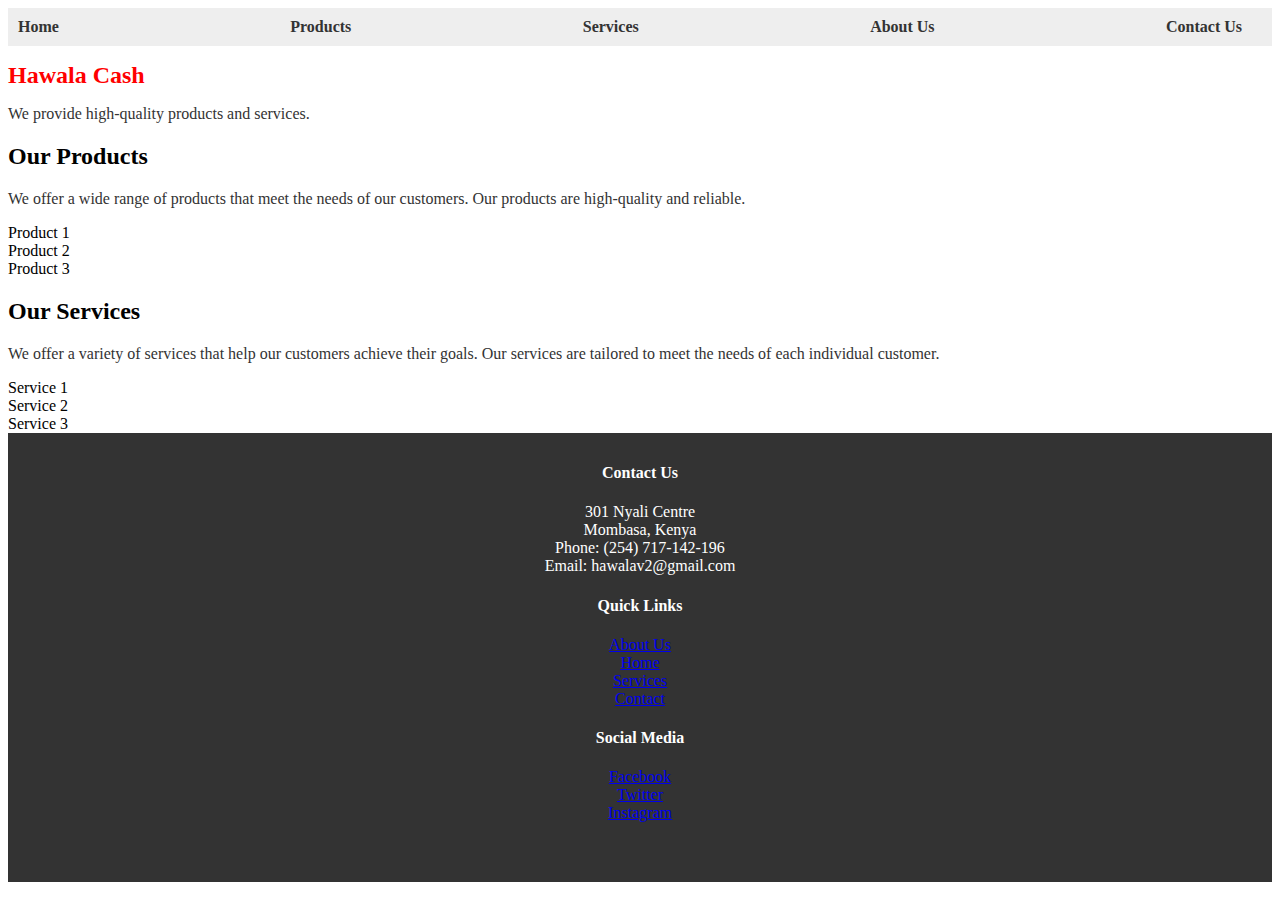
<file: Index.html>
<!DOCTYPE html>
<html>
  <head>
    <meta charset="UTF-8">
    <title>Home</title>
    <meta name="description" content="We are a business that provides high-quality products and services.">
    <meta name="keywords" content="business, products, services">
    <link rel="stylesheet" href="style2.css">
  </head>
  <body>
    <header>
      <nav>
        <ul>
          <li><a href="Index.html">Home</a></li>
          <li><a href="#">Products</a></li>
          <li><a href="#">Services</a></li>
          <li><a href="About.html">About Us</a></li>
          <li><a href="Contact.html">Contact Us</a></li>
        </ul>
      </nav>
    </header>
      <h1>Hawala Cash</h1>
      <p>We provide high-quality products and services.</p>
    
    <main>
      <section>
        <h2>Our Products</h2>
        <p>We offer a wide range of products that meet the needs of our customers. Our products are high-quality and reliable.</p>
        <ul>
          <li>Product 1</li>
          <li>Product 2</li>
          <li>Product 3</li>
        </ul>
      </section>
      <section>
        <h2>Our Services</h2>
        <p>We offer a variety of services that help our customers achieve their goals. Our services are tailored to meet the needs of each individual customer.</p>
        <ul>
          <li>Service 1</li>
          <li>Service 2</li>
          <li>Service 3</li>
        </ul>
      </section>
<footer>
    <div class="container">
      <div class="row">
        <div class="bongolala">
          <h4>Contact Us</h4>
          <ul class="list-unstyled">
            <li>301 Nyali Centre</li>
            <li>Mombasa, Kenya</li>
            <li>Phone: (254) 717-142-196</li>
            <li>Email: hawalav2@gmail.com</li>
          </ul>
        </div>
        <div class="onyayoyo">
          <h4>Quick Links</h4>
          <ul class="list-unstyled">
            <li><a href="About.html">About Us</a></li>
            <li><a href="Index.html">Home</a></li>
            <li><a href="#">Services</a></li>
            <li><a href="Contact.html">Contact</a></li>
          </ul>
        </div>
        <div class="ongwegoyo">
          <h4>Social Media</h4>
          <ul class="list-unstyled">
            <li><a href="#">Facebook</a></li>
            <li><a href="#">Twitter</a></li>
            <li><a href="#">Instagram</a></li>
          </ul>
        </div>
    </div>
    <div class="copyright">
      <p >copyright &copy; by Hawala 2023</p>
     
    </div>
  </footer>
</html>
</file>
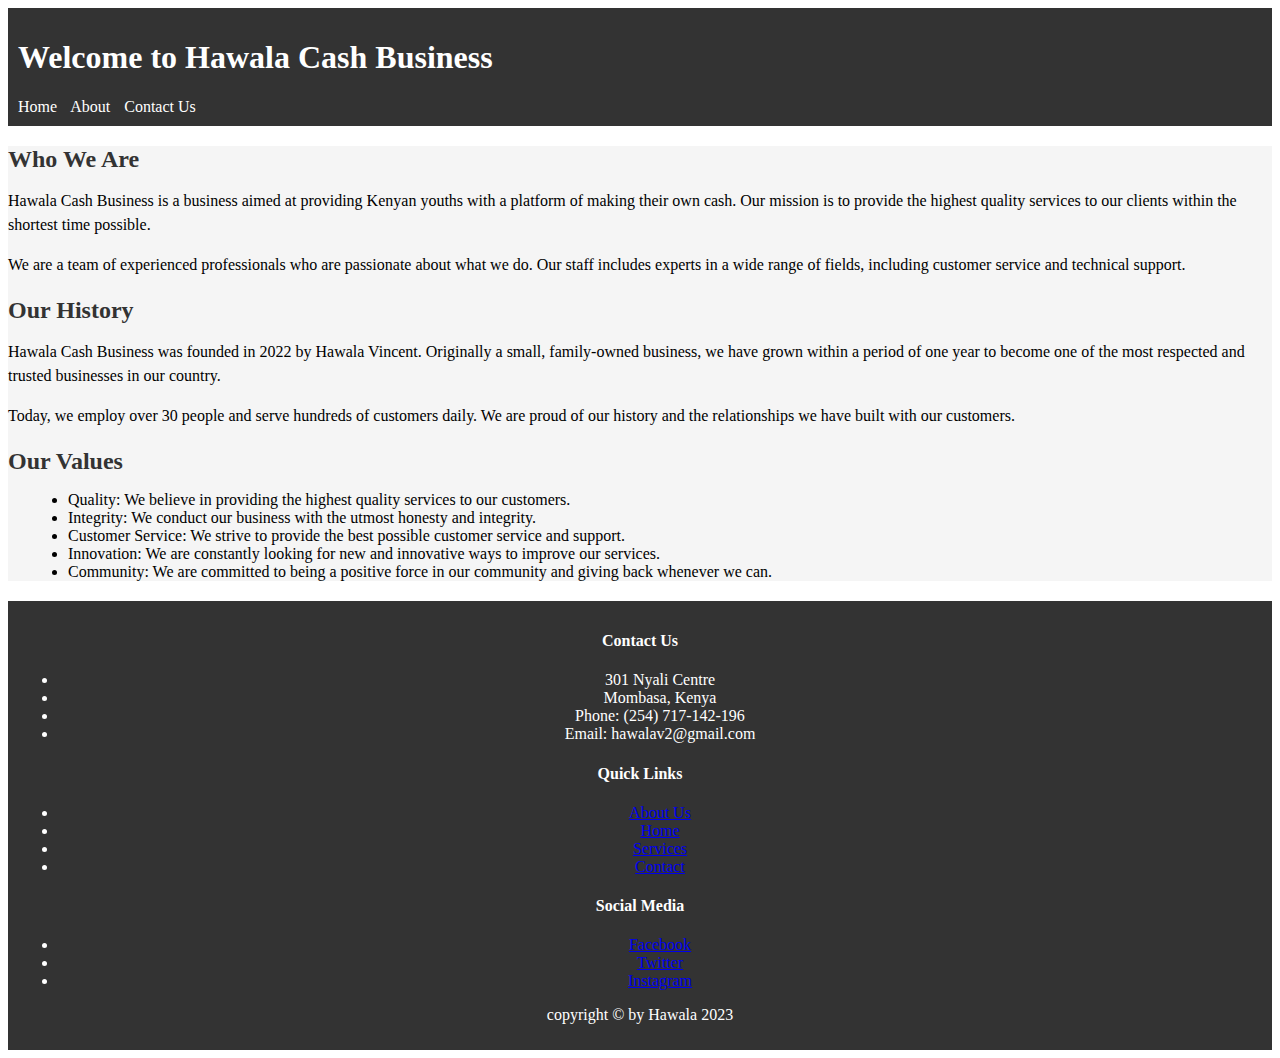
<file: About.html>
<!DOCTYPE html>
<html>
  <head>
    <title>About Us</title>
    <link rel="stylesheet" href="style1.css">
  </head>
  <body id="Aboutpage">
    <header>
      <h1>Welcome to Hawala Cash Business</h1>
      <nav>
        <a href="index.html">Home</a>
        <a href="about.html">About</a>
        <a href="contact.html">Contact Us</a>
      </nav>
    </header>
    
    <main>
      <section>
        <h2>Who We Are</h2>
        <p>Hawala Cash Business is a business aimed at providing Kenyan youths with a platform of making their own cash. Our mission is to provide the highest quality  services to our clients within the shortest time possible.</p>
        <p>We are a team of experienced professionals who are passionate about what we do. Our staff includes experts in a wide range of fields, including customer service and technical support.</p>
      </section>
      
      <section>
        <h2>Our History</h2>
        <p>Hawala Cash Business was founded in 2022 by Hawala Vincent. Originally a small, family-owned business, we have grown within a period of one year to become one of the most respected and trusted businesses in our country.</p>
        <p>Today, we employ over 30 people and serve hundreds of customers daily. We are proud of our history and the relationships we have built with our customers.</p>
      </section>
      
      <section>
        <h2>Our Values</h2>
        <ul>
          <li>Quality: We believe in providing the highest quality services to our customers.</li>
          <li>Integrity: We conduct our business with the utmost honesty and integrity.</li>
          <li>Customer Service: We strive to provide the best possible customer service and support.</li>
          <li>Innovation: We are constantly looking for new and innovative ways to improve our services.</li>
          <li>Community: We are committed to being a positive force in our community and giving back whenever we can.</li>
        </ul>
      </section>
    </main>
    
    <footer>
        <div class="container">
          <div class="row">
            <div class="col-lg-3 col-md-6">
              <h4>Contact Us</h4>
              <ul class="list-unstyled">
                <li>301 Nyali Centre</li>
                <li>Mombasa, Kenya</li>
                <li>Phone: (254) 717-142-196</li>
                <li>Email: hawalav2@gmail.com</li>
              </ul>
            </div>
            <div class="col-lg-3 col-md-6">
              <h4>Quick Links</h4>
              <ul class="list-unstyled">
                <li><a href="About.html">About Us</a></li>
                <li><a href="Index.html">Home</a></li>
                <li><a href="#">Services</a></li>
                <li><a href="Contact.html">Contact</a></li>
              </ul>
            </div>
            <div class="col-lg-3 col-md-6">
              <h4>Social Media</h4>
              <ul class="list-unstyled">
                <li><a href="#">Facebook</a></li>
                <li><a href="#">Twitter</a></li>
                <li><a href="#">Instagram</a></li>
              </ul>
            </div>
        </div>
        <div class="copyright">
          <p >copyright &copy; by Hawala 2023</p>
         
        </div>
      </footer>
  </body>
</html>
</file>
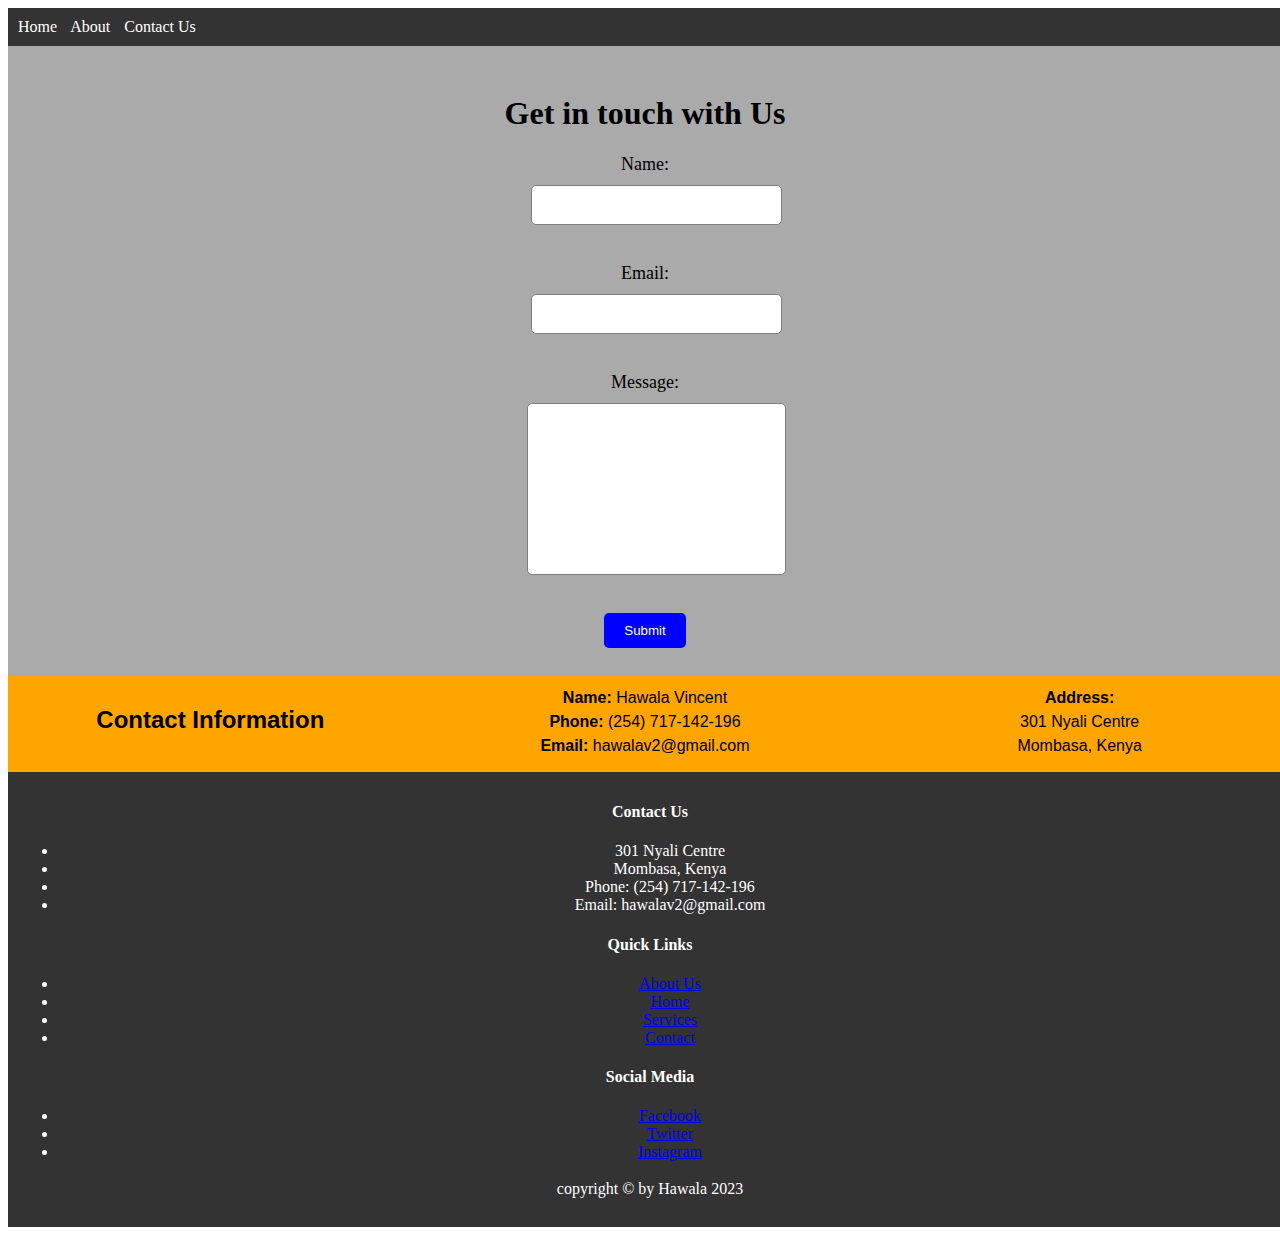
<file: Contact.html>
<!DOCTYPE html>
<html lang="en">
<head>
    <meta charset="UTF-8">
    <meta http-equiv="X-UA-Compatible" content="IE=edge">
    <meta name="viewport" content="width=device-width, initial-scale=1.0">
    <link rel="stylesheet" href="style.css">
    <title>Contact Us</title>

</head>
<body>
  <header>
    <nav>
      <a href="index.html">Home</a>
      <a href="about.html">About</a>
      <a href="contact.html">Contact Us</a>
    </nav>
  </header>
    <section id="contact"><br>
        <h1>Get in touch with Us</h1>
        <form action="#" method="post">
          <div class="form-group">
            <label for="name">Name:</label>
            <input type="text" id="name" name="name" required>
          </div> <br>
          <div class="form-group">
            <label for="email">Email:</label>
            <input type="email" id="email" name="email" required>
          </div><br>
          <div class="form-group">
            <label for="message">Message:</label>
            <textarea id="message" name="message" rows="5" required></textarea>
          </div><br>
          <button type="submit">Submit</button>
        </form>
        <br>
      </section>
      
      <div class="mycontacts">
        <h2>Contact Information</h2>
        <p>
          <strong>Name:</strong> Hawala Vincent<br>
          <strong>Phone:</strong> (254) 717-142-196<br>
          <strong>Email:</strong> hawalav2@gmail.com<br>
          <strong>Address:</strong><br>
          301 Nyali Centre<br>
          Mombasa, Kenya
        </p>
      </div>        
</body>

<footer>
        <div class="container">
          <div class="row">
            <div class="bongolala">
              <h4>Contact Us</h4>
              <ul class="list-unstyled">
                <li>301 Nyali Centre</li>
                <li>Mombasa, Kenya</li>
                <li>Phone: (254) 717-142-196</li>
                <li>Email: hawalav2@gmail.com</li>
              </ul>
            </div>
            <div class="onyayoyo">
              <h4>Quick Links</h4>
              <ul class="list-unstyled">
                <li><a href="About.html">About Us</a></li>
                <li><a href="Index.html">Home</a></li>
                <li><a href="#">Services</a></li>
                <li><a href="Contact.html">Contact</a></li>
              </ul>
            </div>
            <div class="ongwegoyo">
              <h4>Social Media</h4>
              <ul class="list-unstyled">
                <li><a href="#">Facebook</a></li>
                <li><a href="#">Twitter</a></li>
                <li><a href="#">Instagram</a></li>
              </ul>
            </div>
        </div>
        <div class="copyright">
          <p >copyright &copy; by Hawala 2023</p>
         
        </div>
      </footer>
</html>
</file>
<file: style2.css>
header, p {
    color: #333;
    font-size: 16px;
  }
  
  h1 {
    color: #f00;
    font-size: 24px;
  }
  
  ul {
    list-style: none;
    padding: 0;
    margin: 0;
  }
  
  nav ul {
    display: flex;
    justify-content: space-between;
    align-items: center;
    background-color: #eee;
    padding: 10px;
  }
  
  nav ul li {
    margin-right: 20px;
  }
  
  nav ul li a {
    text-decoration: none;
    color: #333;
    font-weight: bold;
    font-size: 16px;
  }
  
  nav ul li a:hover {
    color: #f00;
  }

/* Target the footer */
footer {
    background-color: #333;
    color: #fff;
    padding: 10px;
    text-align: center;
  }
</file>
<file: style1.css>
/* Target the header element */
header {
  background-color: #333;
  color: #fff;
  padding: 10px;
}

/* Target the navigation links */
nav a {
  color: #fff;
  text-decoration: none;
  margin-right: 10px;
}

nav a:hover {
  text-decoration: underline;
}

/* Target the main sections */
main {
  background-color: whitesmoke;
}
main section {
  margin-bottom: 20px;
}

/* Target the section headings */
section h2 {
  color: #333;
  font-size: 24px;
  margin-bottom: 10px;
}

/* Target the section paragraphs */
section p {
  line-height: 1.5;
}

/* Target the section list */
section ul {
  list-style: disc;
  margin-left: 20px;
}

/* Target the footer */
footer {
  background-color: #333;
  color: #fff;
  padding: 10px;
  text-align: center;
}
</file>
<file: style.css>
#contact {
  width: 100%;
  margin: 0 auto;
  text-align: center;
  background-color: rgba(128, 128, 128, 0.67);!important 
  
}
/* Target the header element */
header {
  background-color: #333;
  color: #fff;
  padding: 10px;
  width: 100%;
}

/* Target the navigation links */
nav a {
  color: #fff;
  text-decoration: none;
  margin-right: 10px;
}

nav a:hover {
  text-decoration: underline;
}


section{
  
  padding: 10px 5px 10px 5px;!important
}
#contact h2 {
  font-size: 36px;
  margin-bottom: 50px;
}

#contact form {
  display: flex;
  flex-direction: column;
  align-items: center;
}

#contact .form-group {
  display: flex;
  flex-direction: column;
  margin-bottom: 20px;
}

#contact label {
  font-size: 18px;
  margin-bottom: 10px;
}

#contact input[type="text"],
#contact input[type="email"],
#contact textarea {
  padding: 10px;
  font-size: 16px;
  border-radius: 5px;
  border: 1px solid gray;
  width: 100%;
}

#contact textarea {
  height: 150px;
  resize: none;
}

#contact button[type="submit"] {
  padding: 10px 20px;
  background-color: blue;
  color: white;
  border: none;
  border-radius: 5px;
  cursor: pointer;

}

.mycontacts {

  width: 100%;
  margin: 0 auto;
  text-align: center;
  font-family: Arial, sans-serif;
  columns: 3;
  column-gap: 40px;
  background-color: orange;
  padding: 10px 5px 10px 5px;
  
 
}

h2 {
  font-size: 24px;
  margin-bottom: 20px;
}

p {
  font-size: 16px;
  line-height: 1.5;
}

strong {
  font-weight: bold;
}

footer {
  background-color: #333;
  color: #fff;
  padding: 10px;
  text-align: center;
  width: 100%;
}
</file>
